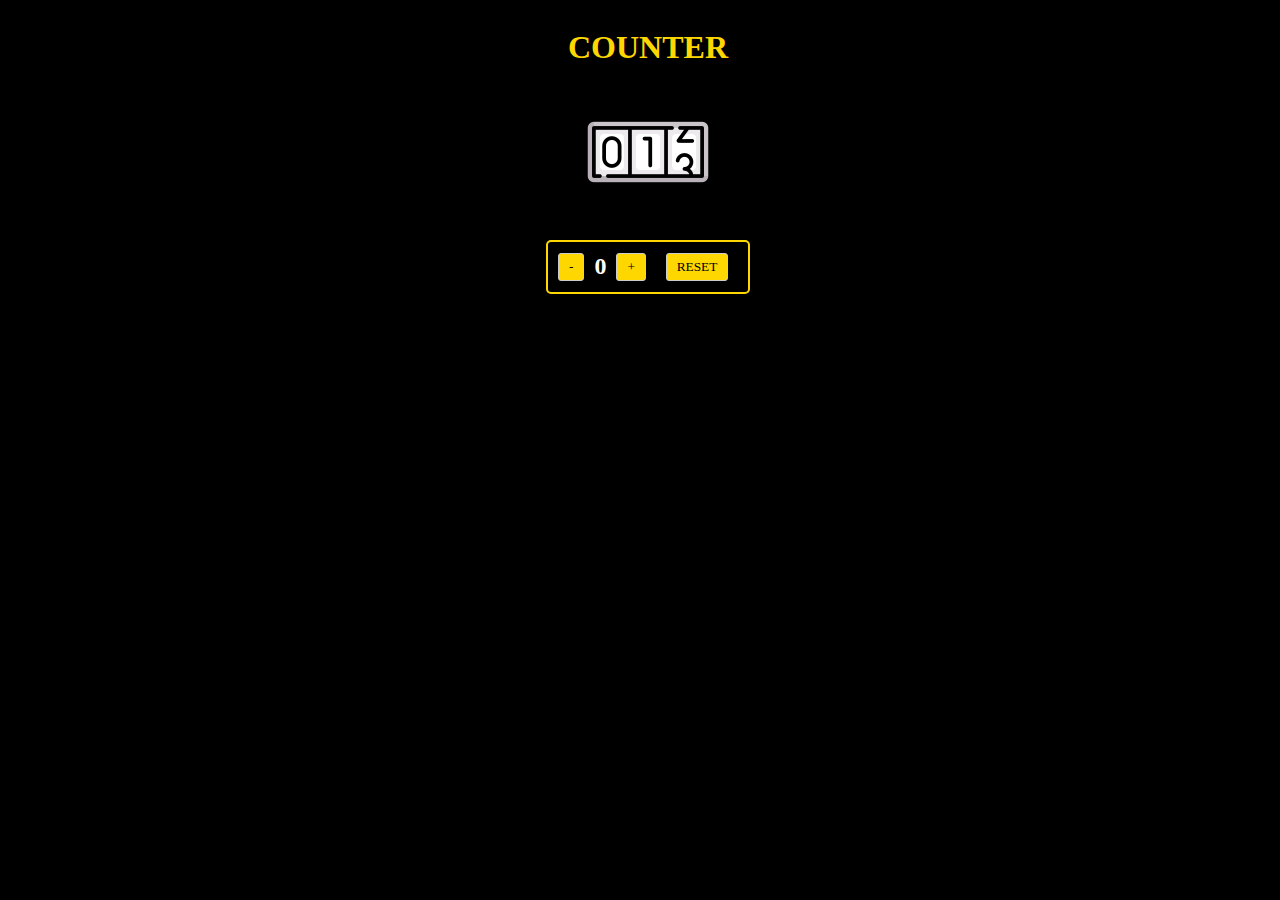
<file: index.html>
<!DOCTYPE html>
<html lang="it">
<head>
    <meta charset="UTF-8">
    <meta name="viewport" content="width=device-width, initial-scale=1.0">
    <title>Counter</title>
    <link rel="stylesheet" href="css/stylesheet.css">
</head>
<body class="body">
   
    <script src="js/script.js"></script>
</body>
</html>
</file>
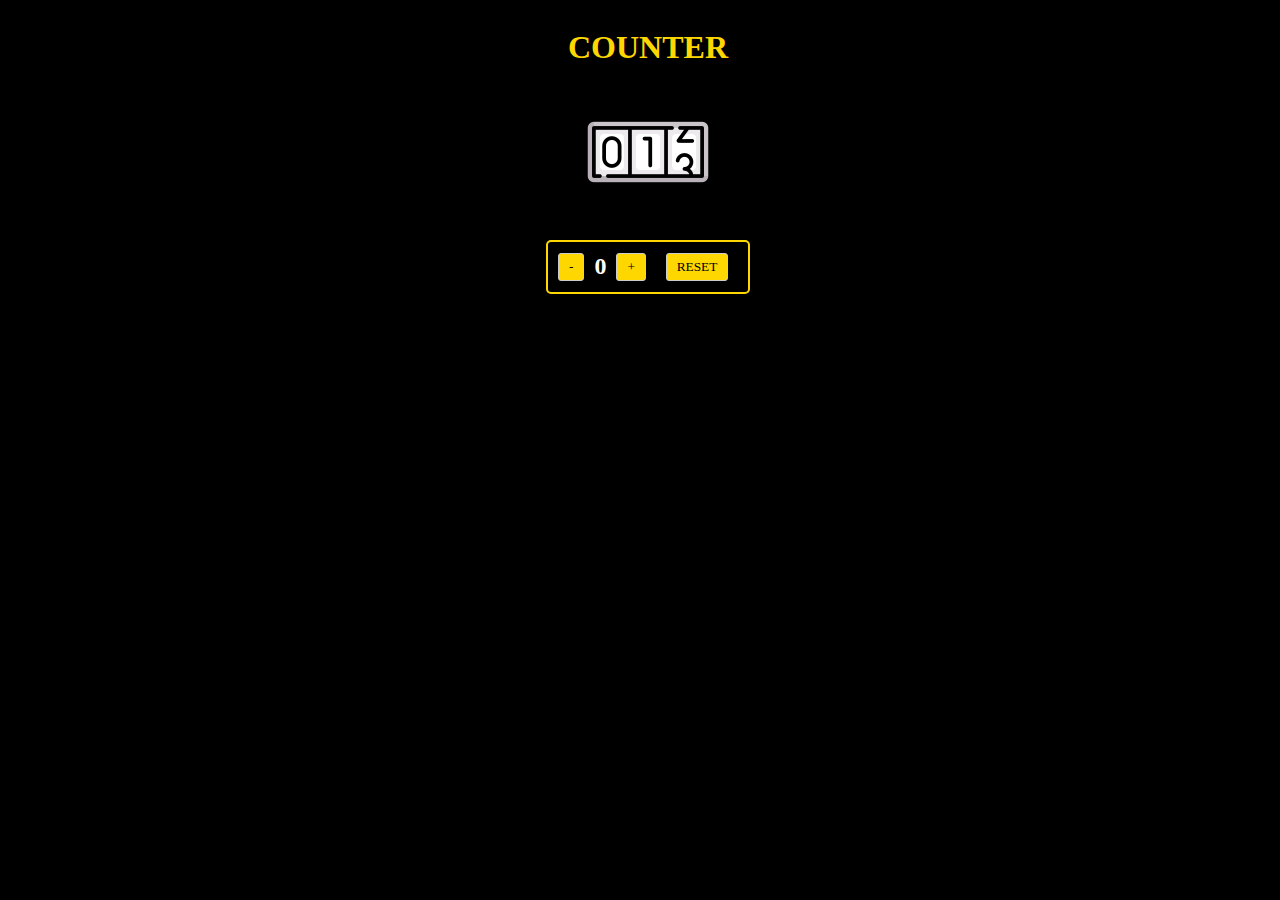
<file: contatore.html>
<!DOCTYPE html>
<html lang="it">
<head>
    <meta charset="UTF-8">
    <meta name="viewport" content="width=device-width, initial-scale=1.0">
    <title>Counter</title>
    <link rel="stylesheet" href="stylesheet.css">
</head>
<body class="body">
    <h1>COUNTER</h1>
    <div style="text-align: center;"><img src="counter.png" alt="Counter"></div>
    <div class="container">
        <button id="decrementa">-</button>
        <span id="contatore">0</span>
        <button id="incrementa">+</button>
        <br>
        <button id="azzera">RESET</button>
    </div>
    <script src="script.js"></script>
</body>
</html>
</file>
<file: css/stylesheet.css>
* {
  font-family: glory;
  }

h1 {
  text-align: center;
  color: gold;
  }

.body {
  width: 100%;
  height: 100%;
  font-size: 16px;
  display: flex;
  flex-direction: column;
  flex-wrap: nowrap;
  justify-content: space-between;
  background-color: black;
}

/* Define the style of the container of the counter */
.container {
  display: flex;
  justify-content: space-between;
  align-items: center;
  margin: 20px auto;
  width: 200px;
  height: 50px;
  border: 2px solid gold;
  border-radius: 5px;
}

/* Define the style of the decrement button */
#decrement {
  margin-right: 10px;
  margin-left: 10px;
  padding: 5px 10px;
  border: 1px solid #ccc;
  border-radius: 3px;
  cursor: pointer;
  background-color: gold;
}

/* Define the style of the increment button */
#increment {
  margin-left: 10px;
  padding: 5px 10px;
  border: 1px solid #ccc;
  border-radius: 3px;
  cursor: pointer;
  background-color: gold;
}

/* Define the style of the counter value */
#counter {
  font-size: 24px;
  font-weight: bold;
  color: white;
}

/* Define the style of the reset button */
#reset {
  margin: 10px auto;
  padding: 5px 10px;
  border: 1px solid #ccc;
  border-radius: 3px;
  cursor: pointer;
  background-color: gold;
}

/* Media query for mobile devices */
@media (max-width: 768px) {
  .container {
    width: 100%;
  }
}
</file>
<file: stylesheet.css>
* {
  font-family: glory;
  }

h1 {
  text-align: center;
  color: gold;
  }

.body {
  width: 100%;
  height: 100%;
  font-size: 16px;
  display: flex;
  flex-direction: column;
  flex-wrap: nowrap;
  justify-content: space-between;
  background-color: black;
}

/* Seleziona il contenitore del contatore */
.container {
  display: flex;
  justify-content: space-between;
  align-items: center;
  margin: 20px auto;
  width: 200px;
  height: 50px;
  border: 2px solid gold;
  border-radius: 5px;
}

/* Seleziona il pulsante decrementa */
#decrementa {
  margin-right: 10px;
  margin-left: 10px;
  padding: 5px 10px;
  border: 1px solid #ccc;
  border-radius: 3px;
  cursor: pointer;
  background-color: gold;
}

/* Seleziona il pulsante incrementa */
#incrementa {
  margin-left: 10px;
  padding: 5px 10px;
  border: 1px solid #ccc;
  border-radius: 3px;
  cursor: pointer;
  background-color: gold;
}

/* Seleziona il valore del contatore */
#contatore {
  font-size: 24px;
  font-weight: bold;
  color: white;
}

/* Seleziona il pulsante azzera */
#azzera {
  margin: 10px auto;
  padding: 5px 10px;
  border: 1px solid #ccc;
  border-radius: 3px;
  cursor: pointer;
  background-color: gold;
}

/* Media query per dispositivi mobili */
@media (max-width: 768px) {
  .container {
    width: 100%;
  }
}
</file>
